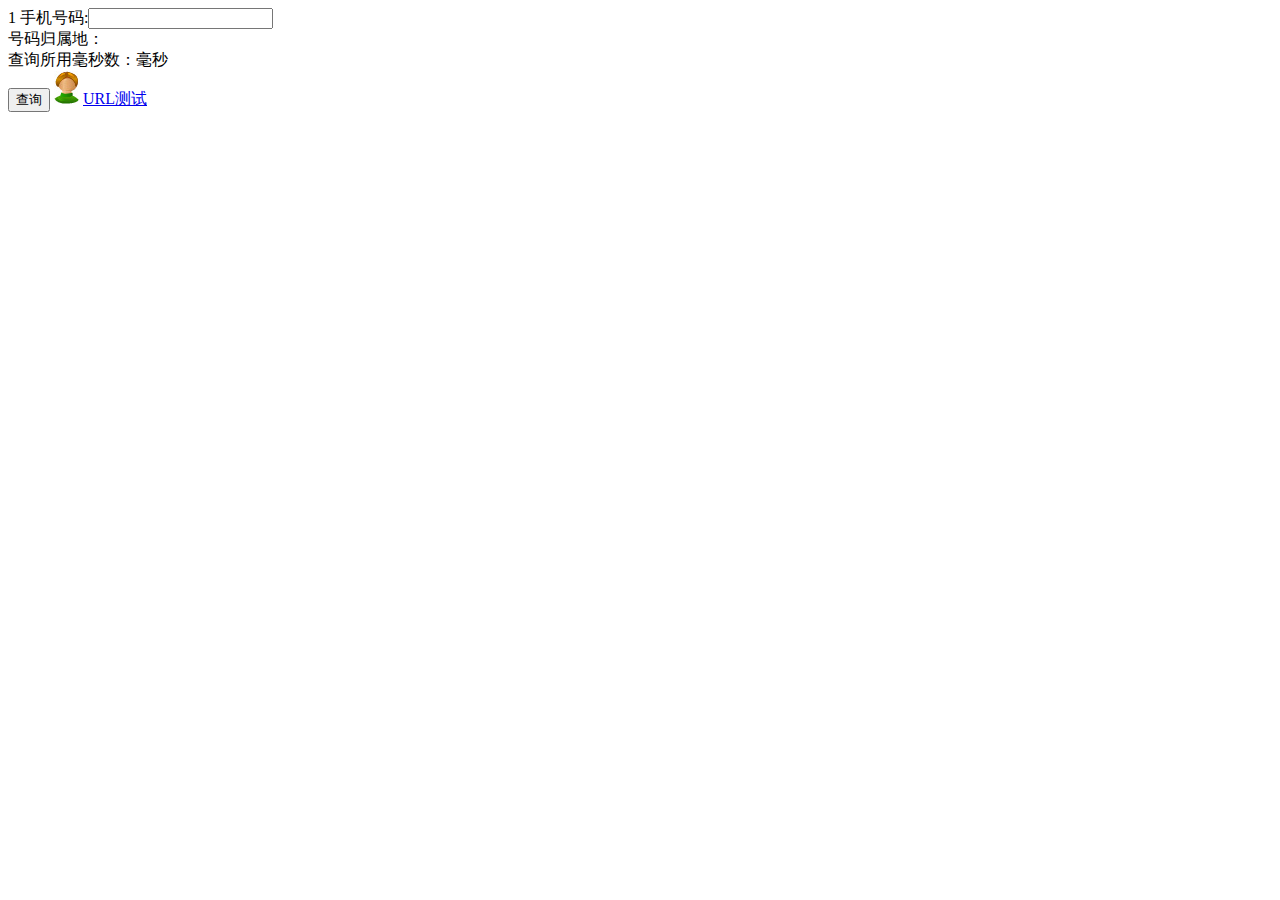
<file: MySpringCloud/StudySpringApp/src/main/resources/static/index.html>
<html>
<head>
<meta charset="UTF-8">
<script src="js/jquery-3.3.1.min.js"></script>
<script src="js/websokect.js"></script>
<title>查询电话归属地</title>
</head>
<body>
		<span id="userno">1</span>
			手机号码:<input type="text" name="pre"/>
			<br>号码归属地：<span id="context"></span><br>
			查询所用毫秒数：<span id="context1"></span>毫秒<br>
				<input type="button" value="查询" id="btn"/>
				<img src="image/yonghuming.jpg"/>
				<a href="login">URL测试</a>
				
</body>
<script>
	
		$("#btn").click(function(){
			$("#context").html("");
			 $.ajax({
				type : "get",
// 				data:{"pre":$("input").eq(0).val()
// 					},
				url : "testTreeMenu",
				dataType : "json",
				async : false,
				success : function(data) {
					var str1 = "";
					var str2 = "";
					var menus = data.data.Menus;
					 $.each(menus,function(i,menu){
						 str1+=menu.id;
						 str2+=menu.name;
						 
					});
					
					$("#context1").html(str1);
					$("#context").html(str2);
				}
			}); 
		})


</script>
</html>
</file>
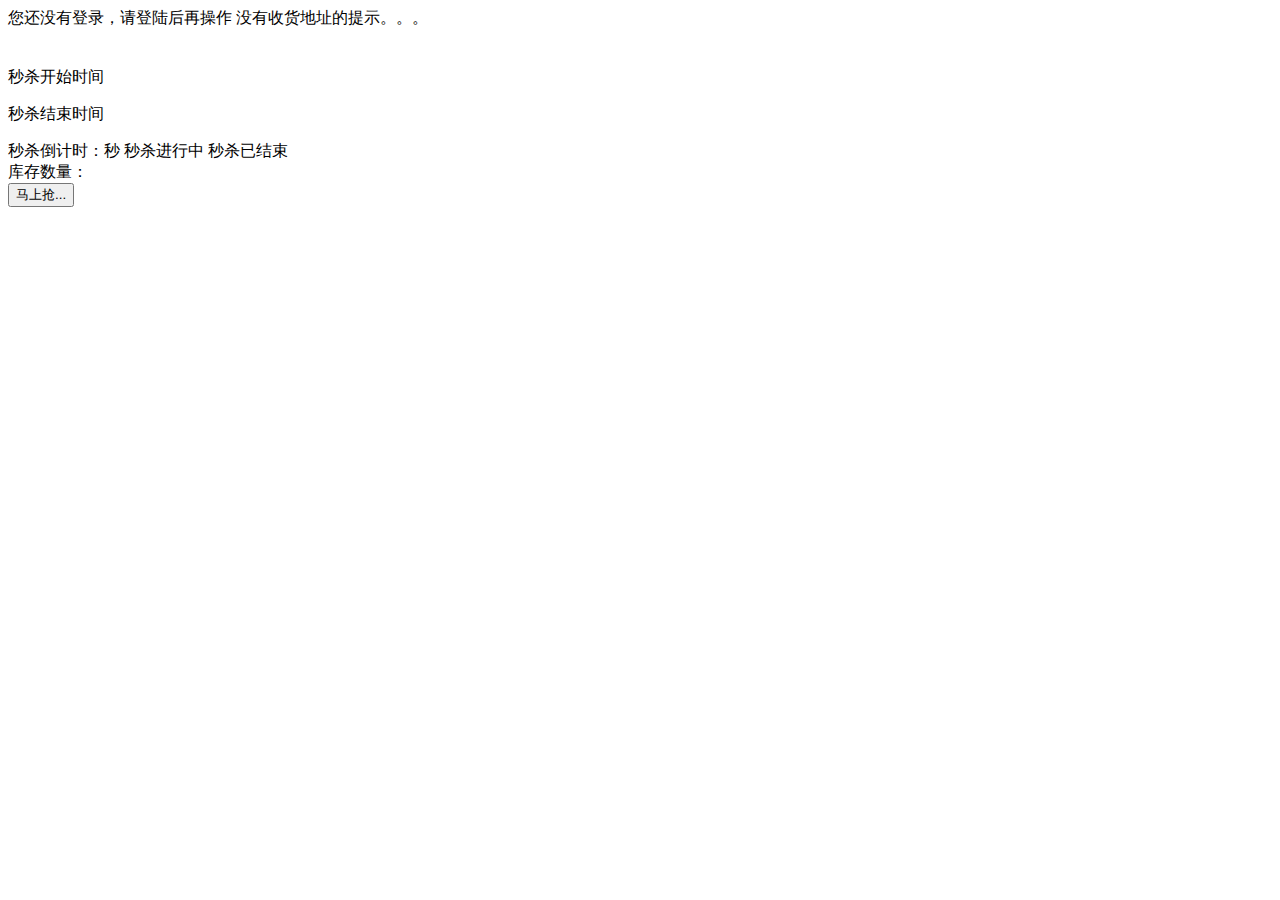
<file: MySpringCloud/Seckill-master/src/main/resources/templates/goods_detail.html>
<!DOCTYPE HTML>
<html xmlns:th="http://www.thymeleaf.org">
<head>
    <title>商品详情</title>
    <meta http-equiv="Content-Type" content="text/html; charset=UTF-8"/>
    <!-- jquery -->
    <script type="text/javascript" th:src="@{/js/jquery.min.js}"></script>
    <!-- bootstrap -->
    <link rel="stylesheet" type="text/css" th:href="@{/bootstrap/css/bootstrap.min.css}"/>
    <link rel="stylesheet" type="text/css" th:href="@{/css/detail.css}"/>

</head>
<body>


<div class="top">
    <span th:if="${user == null}"> 您还没有登录，请登陆后再操作</span>
    <span th:if="${user != null}"> <span th:text="'欢迎您 '+${user.userName}"></span></span>
    <span>没有收货地址的提示。。。</span>
</div>
<div class="goods">
    <div class="containers">
        <div class="goods_view">
            <img th:src="@{${goods.goodsImg}}" width="560"/>
        </div>
        <div class="goods_info">
            <h2 th:text="${goods.goodsName}"></h2>
            <p class="title" th:text="${goods.goodsTitle}"></p>
            <p>
                <span class="price1" th:text="${goods.seckillPrice}+'元  '"></span>
                <del><span class="price2" th:text="${goods.goodsPrice}+'元'"></span></del>
            </p>
            <div class="seckill_data">
                <div>
                    <span>秒杀开始时间</span>
                    <p th:text="${#dates.format(goods.startDate, 'yyyy-MM-dd HH:mm:ss')}"></p>
                </div>
                <div>
                    <span>秒杀结束时间</span>
                    <p th:text="${#dates.format(goods.endDate, 'yyyy-MM-dd HH:mm:ss')}"></p>
                </div>
            </div>
            <div class="seckillStatus">
                <input type="hidden" id="remainSeconds" th:value="${remainSeconds}"/>
                <span th:if="${seckillStatus eq 0}">秒杀倒计时：<span id="countDown"
                                                                th:text="${remainSeconds}"></span>秒</span>
                <span th:if="${seckillStatus eq 1}">秒杀进行中</span>
                <span th:if="${seckillStatus eq 2}">秒杀已结束</span>
            </div>
            <div class="count">
                <span>库存数量：</span>
                <span th:text="${goods.stockCount}"></span>
            </div>

            <form id="miaoshaForm" method="post" action="/seckill/seckill">
                <button class="btn btn-primary btn-block" type="submit" id="buyButton">马上抢...</button>
                <input type="hidden" name="goodsId" th:value="${goods.id}"/>
            </form>
        </div>
    </div>
</div>

</body>
<script type="text/javascript" th:src="@{/bootstrap/js/bootstrap.min.js}"></script>
<!-- jquery-validator -->
<script type="text/javascript" th:src="@{/jquery-validation/jquery.validate.min.js}"></script>
<script type="text/javascript" th:src="@{/jquery-validation/localization/messages_zh.min.js}"></script>
<!-- layer -->
<script type="text/javascript" th:src="@{/layer/layer.js}"></script>
<!-- md5.js -->
<script type="text/javascript" th:src="@{/js/md5.min.js}"></script>
<!-- common.js -->
<script type="text/javascript" th:src="@{/js/common.js}"></script>
<script>
    $(function () {
        countDown();
    });

    function countDown() {
        var remainSeconds = $("#remainSeconds").val();
        var timeout;
        if (remainSeconds > 0) {//秒杀还没开始，倒计时
            $("#buyButton").attr("disabled", true);
            timeout = setTimeout(function () {
                $("#countDown").text(remainSeconds - 1);
                $("#remainSeconds").val(remainSeconds - 1);
                countDown();
            }, 1000);
        } else if (remainSeconds == 0) {//秒杀进行中
            $("#buyButton").attr("disabled", false);
            if (timeout) {
                clearTimeout(timeout);
            }
            $("#miaoshaTip").html("秒杀进行中");
        } else {//秒杀已经结束
            $("#buyButton").attr("disabled", true);
            $("#miaoshaTip").html("秒杀已经结束");
        }
    }

</script>
</html>
</file>
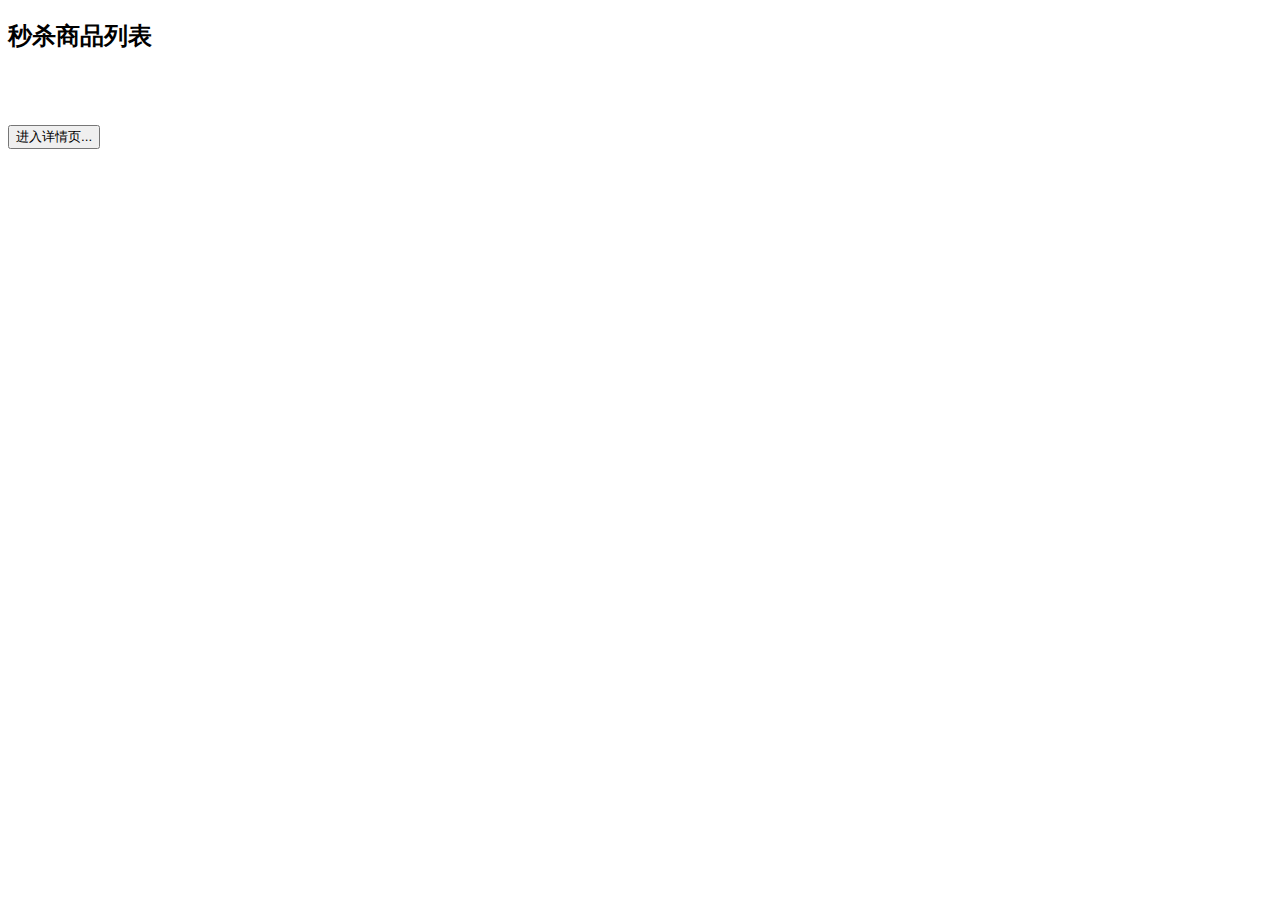
<file: MySpringCloud/Seckill-master/src/main/resources/templates/goods_list.html>
<!DOCTYPE HTML>
<html xmlns:th="http://www.thymeleaf.org">
<head>
    <title>商品列表</title>
    <meta http-equiv="Content-Type" content="text/html; charset=UTF-8"/>
    <!-- jquery -->
    <script type="text/javascript" th:src="@{/js/jquery.min.js}"></script>
    <!-- bootstrap -->
    <link rel="stylesheet" type="text/css" th:href="@{/bootstrap/css/bootstrap.min.css}"/>
    <script type="text/javascript" th:src="@{/bootstrap/js/bootstrap.min.js}"></script>

    <link rel="stylesheet" type="text/css" th:href="@{/css/goods.css}"/>

</head>
<body>
<div class="seckill_content">
    <div class="title"><h2>秒杀商品列表</h2></div>
    <div class="all_seckill_goods">
                <div class="seckill_goods" th:each="goods,goodsStat : ${goodsList}">
            <h4 th:text="${goods.goodsName}"></h4>
            <img th:src="@{${goods.goodsImg}}" width="250"/>
            <br/><br/>
            <div class="seckill_price">
                <p th:text="${goods.goodsTitle}"></p>
                <p>
                    <span class="price1" th:text="${goods.seckillPrice}+'元  '"></span>
                    <del><span class="price2" th:text="${goods.goodsPrice}+'元'"></span></del>
                </p>
                <a th:href="'/goods_detail.htm?goodsId='+${goods.id}">
                    <button class="btn btn-default" type="submit">进入详情页...</button>
                </a>

            </div>
        </div>
    </div>

</div>
</body>
<!-- jquery-validator -->
<script type="text/javascript" th:src="@{/jquery-validation/jquery.validate.min.js}"></script>
<script type="text/javascript" th:src="@{/jquery-validation/localization/messages_zh.min.js}"></script>
<!-- layer -->
<script type="text/javascript" th:src="@{/layer/layer.js}"></script>
<!-- md5.js -->
<script type="text/javascript" th:src="@{/js/md5.min.js}"></script>
<!-- common.js -->
<script type="text/javascript" th:src="@{/js/common.js}"></script>
</html>
</file>
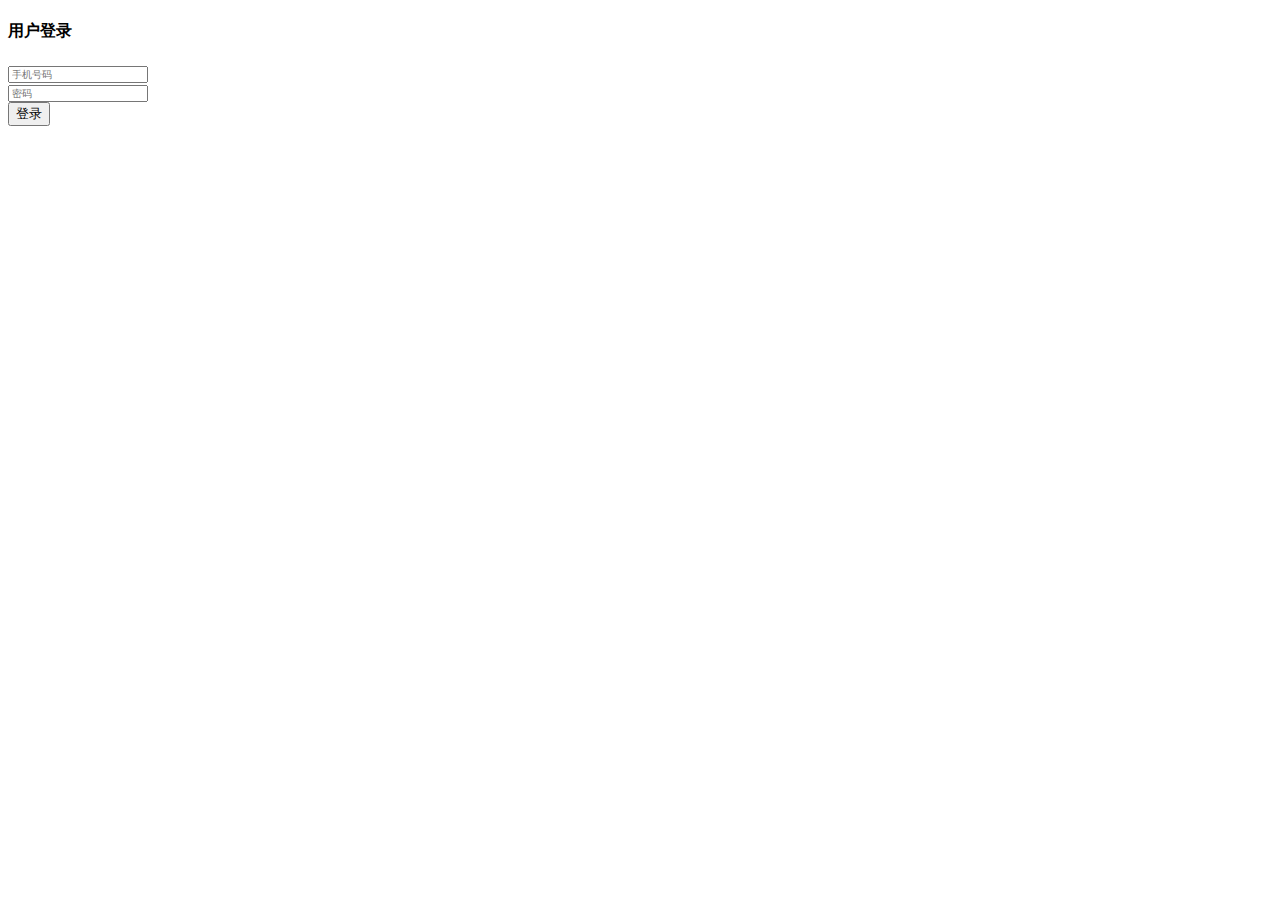
<file: MySpringCloud/Seckill-master/src/main/resources/templates/login.html>
<!DOCTYPE HTML>
<html xmlns:th="http://www.thymeleaf.org">
<head>
    <title>登录</title>
    <meta http-equiv="Content-Type" content="text/html; charset=UTF-8"/>

    <!-- jquery -->
    <script type="text/javascript" th:src="@{/js/jquery.min.js}"></script>
    <!-- bootstrap -->
    <link rel="stylesheet" type="text/css" th:href="@{/bootstrap/css/bootstrap.min.css}"/>

    <link rel="stylesheet" type="text/css" th:href="@{/css/login.css}"/>

    <style>
        .form-control{
            font-size: 10px !important;
        }
        .error{
            font-size: 10px !important;
            color: red !important;
            font-weight:100 !important;
        }
    </style>
</head>
<body>
<div class="content">
    <div class="title">
        <h4>用户登录</h4>
    </div>

    <form name="loginForm" id="loginForm" method="post">
        <div class="form-group">
            <input id="mobile" name="mobile" class="form-control" type="text" placeholder="手机号码" required="true"
                   minlength="11" maxlength="11"/>
        </div>

        <div class="form-group">
            <input id="password" name="password" class="form-control" type="password" placeholder="密码"
                   required="true" minlength="6" maxlength="16"/>
        </div>
        <button class="btn btn-primary btn-block" type="submit" onclick="login()">登录</button>
    </form>

</div>
</body>
<script type="text/javascript" th:src="@{/bootstrap/js/bootstrap.min.js}"></script>
<!-- jquery-validator -->
<script type="text/javascript" th:src="@{/jquery-validation/jquery.validate.min.js}"></script>
<script type="text/javascript" th:src="@{/jquery-validation/localization/messages_zh.min.js}"></script>
<!-- layer -->
<script type="text/javascript" th:src="@{/layer/layer.js}"></script>
<!-- md5.js -->
<script type="text/javascript" th:src="@{/js/md5.min.js}"></script>
<!-- common.js -->
<script type="text/javascript" th:src="@{/js/common.js}"></script>
<script>
    function login() {
        $("#loginForm").validate({
            submitHandler: function (form) {
                doLogin();
            }
        });
    }

    function doLogin() {
        g_showLoading();

        var inputPass = $("#password").val();
        var salt = g_passsword_salt;
        var str = "" + salt.charAt(0) + salt.charAt(2) + inputPass + salt.charAt(5) + salt.charAt(4);
        var password = md5(str);

        $.ajax({
            url: "/user/login",
            type: "POST",
            data: {
                mobile: $("#mobile").val(),
                password: password
            },
            success: function (data) {
                layer.closeAll();
                if (data.code == 0) {
                    layer.msg("成功");
                    window.location.href = "/goods/list";
                } else {
                    layer.msg(data.msg);
                }
            },
            error: function () {
                layer.closeAll();
            }
        });
    }
</script>
</html>
</file>
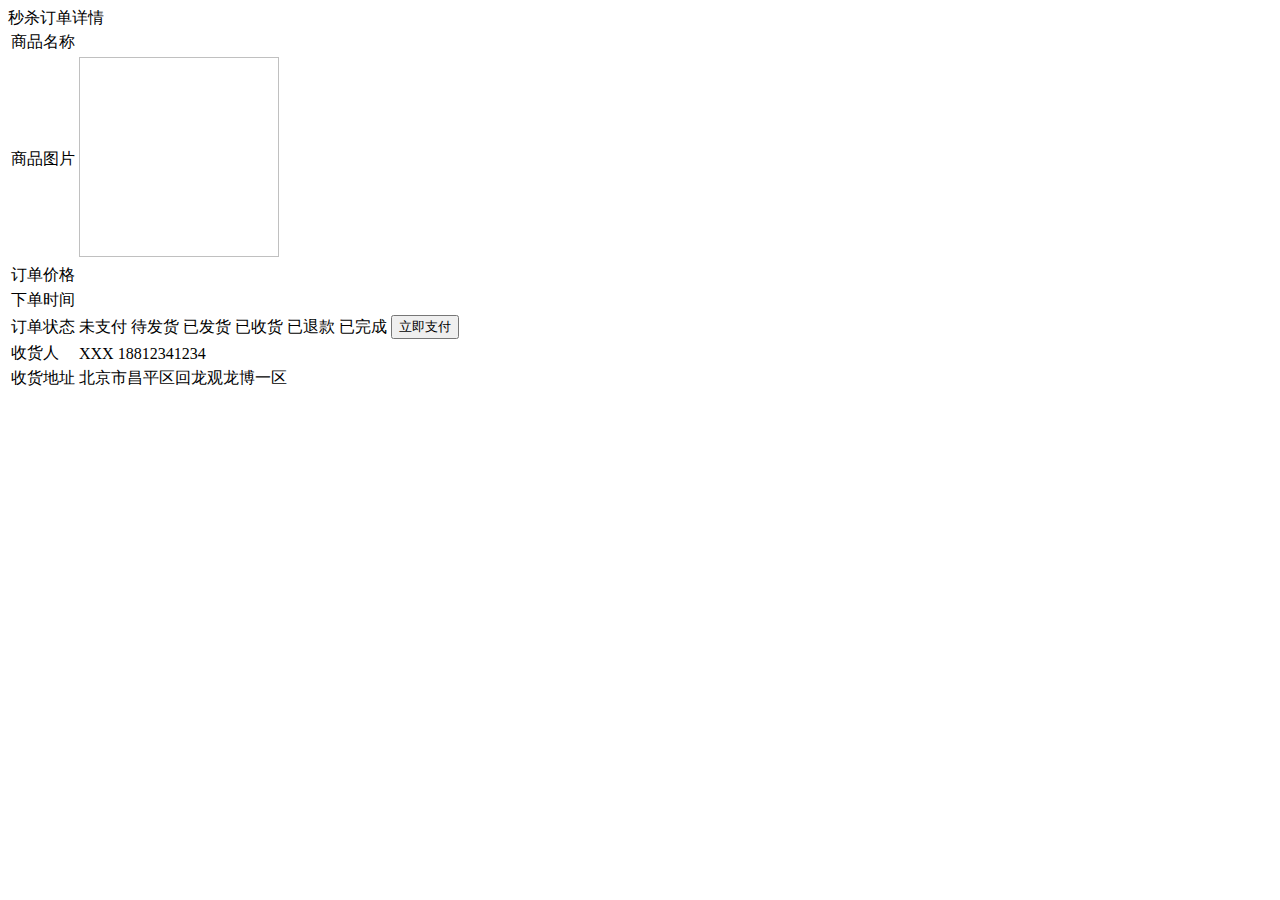
<file: MySpringCloud/Seckill-master/src/main/resources/templates/order_detail.html>
<!DOCTYPE HTML>
<html xmlns:th="http://www.thymeleaf.org">
<head>
    <title>订单详情</title>
    <meta http-equiv="Content-Type" content="text/html; charset=UTF-8" />
    <!-- jquery -->
    <script type="text/javascript" th:src="@{/js/jquery.min.js}"></script>
    <!-- bootstrap -->
    <link rel="stylesheet" type="text/css" th:href="@{/bootstrap/css/bootstrap.min.css}" />
    <link rel="stylesheet" type="text/css" th:href="@{/css/detail.css}"/>
    <script type="text/javascript" th:src="@{/bootstrap/js/bootstrap.min.js}"></script>
    <!-- jquery-validator -->
    <script type="text/javascript" th:src="@{/jquery-validation/jquery.validate.min.js}"></script>
    <script type="text/javascript" th:src="@{/jquery-validation/localization/messages_zh.min.js}"></script>
    <!-- layer -->
    <script type="text/javascript" th:src="@{/layer/layer.js}"></script>
    <!-- md5.js -->
    <script type="text/javascript" th:src="@{/js/md5.min.js}"></script>
    <!-- common.js -->
    <script type="text/javascript" th:src="@{/js/common.js}"></script>
</head>
<body>


<div class="panel panel-default">
  <div class="panel-heading">秒杀订单详情</div>
  <table class="table" id="goodslist">
        <tr>  
        <td>商品名称</td>  
        <td th:text="${goods.goodsName}" colspan="3"></td> 
     </tr>  
     <tr>  
        <td>商品图片</td>  
        <td colspan="2"><img th:src="@{${goods.goodsImg}}" width="200" height="200" /></td>  
     </tr>
      <tr>  
        <td>订单价格</td>  
        <td colspan="2" th:text="${orderInfo.goodsPrice}"></td>  
     </tr>
     <tr>
     		<td>下单时间</td>  
        	<td th:text="${#dates.format(orderInfo.createDate, 'yyyy-MM-dd HH:mm:ss')}" colspan="2"></td>  
     </tr>
     <tr>
     	<td>订单状态</td>  
        <td >
        	<span th:if="${orderInfo.status eq 0}">未支付</span>
        	<span th:if="${orderInfo.status eq 1}">待发货</span>
        	<span th:if="${orderInfo.status eq 2}">已发货</span>
        	<span th:if="${orderInfo.status eq 3}">已收货</span>
        	<span th:if="${orderInfo.status eq 4}">已退款</span>
        	<span th:if="${orderInfo.status eq 5}">已完成</span>
        </td>  
        <td>
        	<button class="btn btn-primary btn-block" type="submit" id="payButton">立即支付</button>
        </td>
     </tr>
      <tr>
     		<td>收货人</td>  
        	<td colspan="2">XXX  18812341234</td>  
     </tr>
     <tr>
     		<td>收货地址</td>  
        	<td colspan="2">北京市昌平区回龙观龙博一区</td>  
     </tr>
  </table>
</div>

</body>
</html>
</file>
